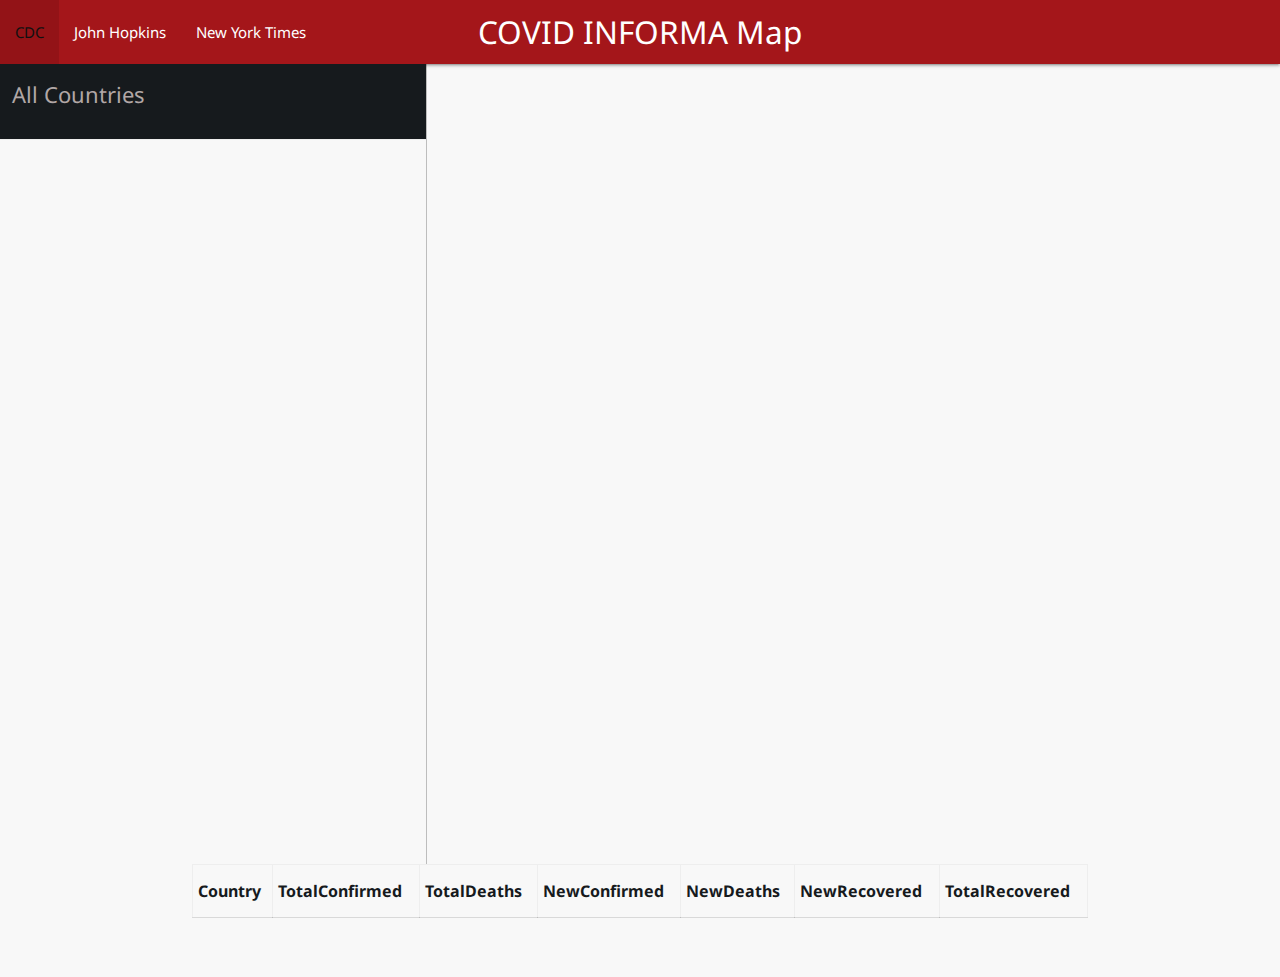
<file: index.html>
<!DOCTYPE html>
<html lang="en">

<head>
  <meta charset="UTF-8">
  <meta name="viewport" content="width=device-width, initial-scale=1.0">
  <link rel="preconnect" href="https://fonts.gstatic.com">
  <link href="https://fonts.googleapis.com/css2?family=Noto+Sans&display=swap" rel="stylesheet">

  <link rel="stylesheet" href="https://cdnjs.cloudflare.com/ajax/libs/materialize/1.0.0/css/materialize.min.css">
  <script src="https://cdnjs.cloudflare.com/ajax/libs/materialize/1.0.0/js/materialize.min.js"></script>

  <link href='https://api.tiles.mapbox.com/mapbox-gl-js/v1.12.0/mapbox-gl.css' rel='stylesheet' />
  <script src='https://api.tiles.mapbox.com/mapbox-gl-js/v1.12.0/mapbox-gl.js'></script>

  <script src="https://cdnjs.cloudflare.com/ajax/libs/jquery/3.5.1/jquery.min.js"></script>
  <link rel="stylesheet" type="text/css" href="https://cdn.datatables.net/1.10.22/css/jquery.dataTables.css">
  <script type="text/javascript" charset="utf8"
    src="https://cdn.datatables.net/1.10.22/js/jquery.dataTables.js"></script>

  <link rel="stylesheet" href="style.css">
  <title>Project 1</title>
</head>

<body>
  <nav>
    <div class="nav-wrapper" id="nav-bar">
      <a href="#" class="brand-logo center">COVID INFORMA Map</a>
      <ul id="nav-mobile" class="left hide-on-med-and-down">
        <li><a target = "_blank" href="https://www.cdc.gov/coronavirus/2019-ncov/index.html">CDC</a></li>
        <li><a target = "_blank" href="https://coronavirus.jhu.edu/">John Hopkins</a></li>
        <li><a target = "_blank" href="https://www.nytimes.com/interactive/2020/world/coronavirus-maps.html">New York Times</a></li>
      </ul>
    </div>
  </nav>
  <div style="width: 100%;">
    <div class='sidebar'>
      <div class='heading'>
        <h1>All Countries 
        </h1>
        <p class ="stats" id='worldCases'></p>
        <p class ="stats" id='worldDeaths'></p>
      </div>
      <div class="subhead">
                
      </div>
      <div id='listings' class='listings'></div>
    </div>

  </div>
  <div id='map' class='l9 map' style='width: 100%; height:100%'></div>
  <div class=container>
    <table id="covid_table" class="table table-bordered hover">
      <thead>
        <tr>
          <td>Country</td>
          <td>TotalConfirmed</td>
          <td>TotalDeaths</td>
          <td>NewConfirmed</td>
          <td>NewDeaths</td>
          <td>NewRecovered</td>
          <td>TotalRecovered</td>
        </tr>
      </thead>
    </table>
  </div>

  <script src="script.js"></script>
  <script src="https://coolors.co/palette-widget/widget.js"></script>
</body>

</html>
</file>
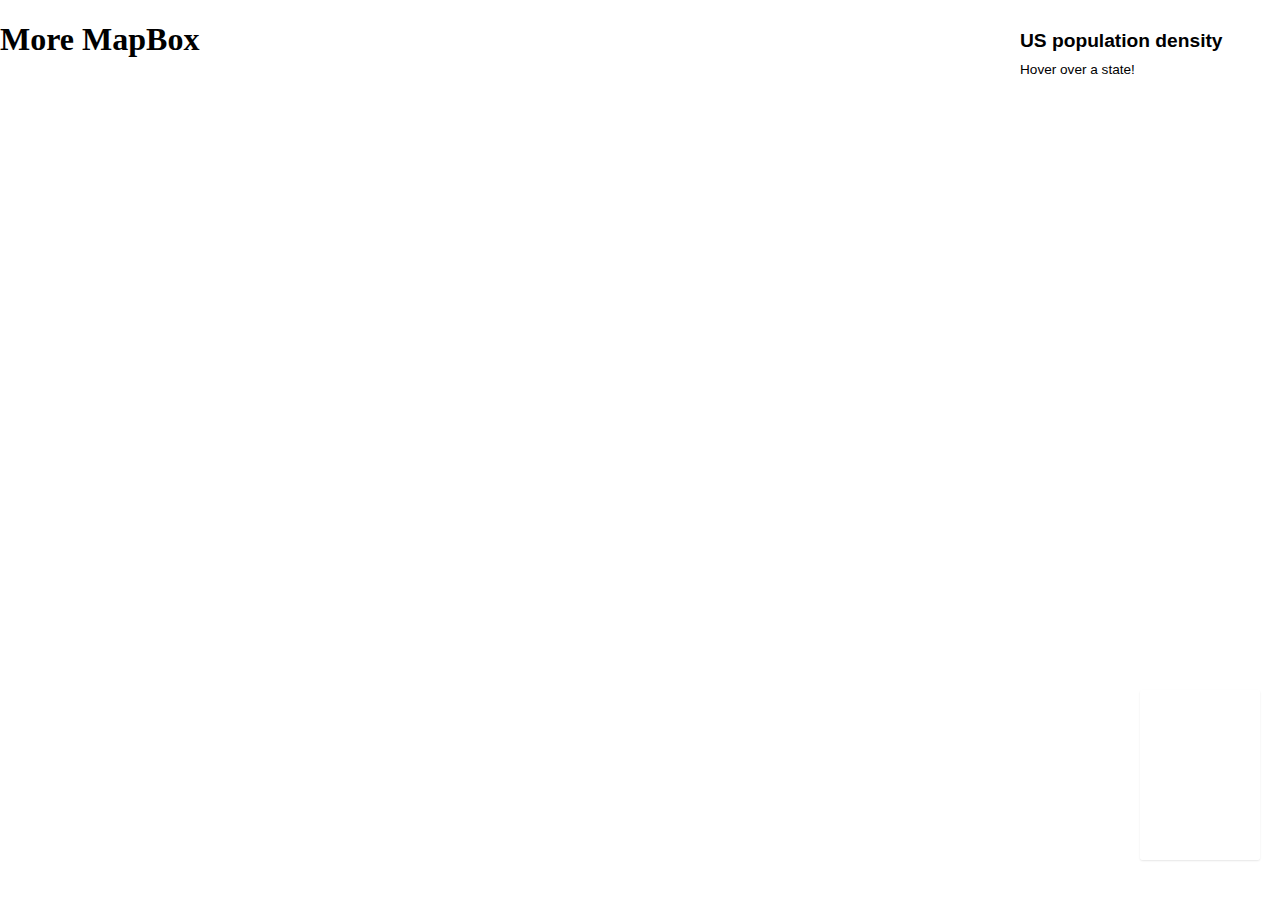
<file: mapBoxPart2.html>
<!DOCTYPE html>
<html lang="en">
<head>
  <meta charset="UTF-8">
  <meta name="viewport" content="width=device-width, initial-scale=1.0">
  <title>with popup</title>
  <script src='https://api.mapbox.com/mapbox-gl-js/v1.12.0/mapbox-gl.js'></script>
  <link href='https://api.mapbox.com/mapbox-gl-js/v1.12.0/mapbox-gl.css' rel='stylesheet' />
  <style>
    body {
  margin: 0;
  padding: 0;
}

h2,
h3 {
  margin: 10px;
  font-size: 1.2em;
}

h3 {
  font-size: 1em;
}

p {
  font-size: 0.85em;
  margin: 10px;
  text-align: left;
}

/**
* Create a position for the map
* on the page */
#map {
  position: absolute;
  top: 0;
  bottom: 0;
  width: 100%;
}

/**
* Set rules for how the map overlays
* (information box and legend) will be displayed
* on the page. */
.map-overlay {
  position: absolute;
  bottom: 0;
  right: 0;
  background: rgba(255, 255, 255, 0.8);
  margin-right: 20px;
  font-family: Arial, sans-serif;
  overflow: auto;
  border-radius: 3px;
}

#features {
  top: 0;
  height: 100px;
  margin-top: 20px;
  width: 250px;
}

#legend {
  padding: 10px;
  box-shadow: 0 1px 2px rgba(0, 0, 0, 0.1);
  line-height: 18px;
  height: 150px;
  margin-bottom: 40px;
  width: 100px;
}

.legend-key {
  display: inline-block;
  border-radius: 20%;
  width: 10px;
  height: 10px;
  margin-right: 5px;
}
  </style>
</head>
<body>
  <h1>More MapBox</h1>
  <div id='map'></div>
  <div class='map-overlay' id='features'>
    <h2>US population density</h2>
    <div id='pd'>
      <p>Hover over a state!</p>
    </div>
  </div>
  <div class='map-overlay' id='legend'></div>
  <script>
     mapboxgl.accessToken = 'pk.eyJ1IjoiZ3JlZy1zYW0iLCJhIjoiY2toY2JmZGNrMDNrcDJ0bzJhOGtjbWhhaiJ9.SkxQG0ZAOSyPUkh8pmThnQ';
  var map = new mapboxgl.Map({
    container: 'map', // container id
    style: 'mapbox://styles/greg-sam/ckhcj87ze1j1c19pct9lbmgjx' // replace this with your style URL
  });
  map.on('load', function () {
    var layers = ['0-10', '10-20', '20-50', '50-100', '100-200', '200-500', '500-1000', '1000+'];
    var colors = ['#FFEDA0', '#FED976', '#FEB24C', '#FD8D3C', '#FC4E2A', '#E31A1C', '#BD0026', '#800026'];

    for (i = 0; i < layers.length; i++) {
      var layer = layers[i];
      var color = colors[i];
      var item = document.createElement('div');
      var key = document.createElement('span');
      key.className = 'legend-key';
      key.style.backgroundColor = color;

      var value = document.createElement('span');
      value.innerHTML = layer;
      item.appendChild(key);
      item.appendChild(value);
      legend.appendChild(item);
    }

  });
  map.on('mousemove', function (e) {
      var states = map.queryRenderedFeatures(e.point, {
        layers: ['statedata']
      });

      if (states.length > 0) {
        document.getElementById('pd').innerHTML = '<h3><strong>' + states[0].properties.name + '</strong></h3><p><strong><em>' + states[0].properties.density + '</strong> people per square mile</em></p>';
      } else {
        document.getElementById('pd').innerHTML = '<p>Hover over a state!</p>';
      }
    });
    map.getCanvas().style.cursor = 'default';
    map.fitBounds([[-133.2421875, 16.972741], [-47.63671875, 52.696361]]);

  </script>
</body>
</html>
</file>
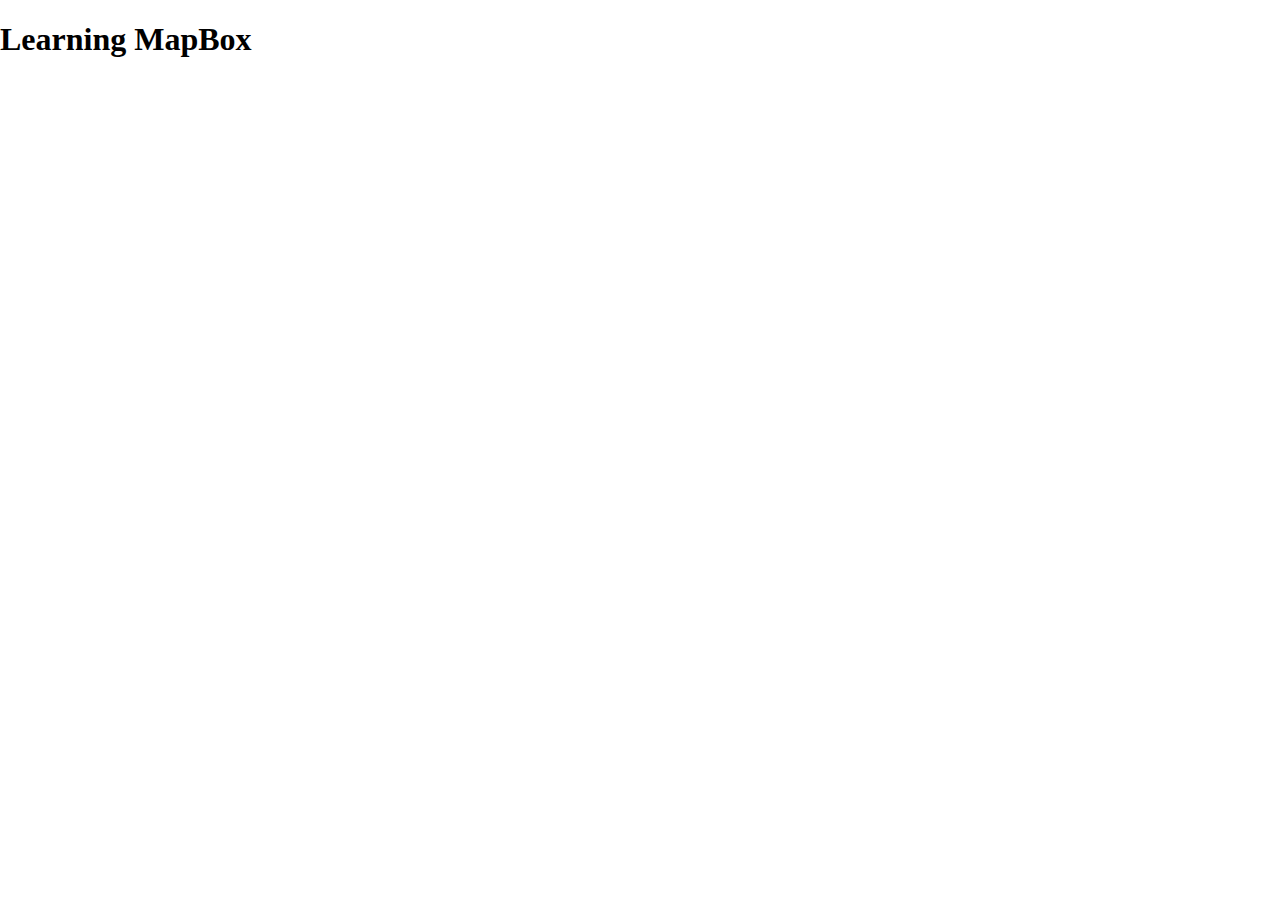
<file: mapBoxSandBox.html>
<!DOCTYPE html>
<html lang="en">
<head>
  <meta charset="UTF-8">
  <meta name="viewport" content="width=device-width, initial-scale=1.0">
  <title>Learning MapBox</title>
  <script src='https://api.mapbox.com/mapbox-gl-js/v1.12.0/mapbox-gl.js'></script>
  <link href='https://api.mapbox.com/mapbox-gl-js/v1.12.0/mapbox-gl.css' rel='stylesheet' />
  <style>
    body {
  margin: 0;
  padding: 0;
}

h2,
h3 {
  margin: 10px;
  font-size: 1.2em;
}

h3 {
  font-size: 1em;
}
  </style>
</head>
<body>
  <h1>Learning MapBox</h1>
  
<div id='map' style='width: 400px; height: 600px;'></div>
<script>
  mapboxgl.accessToken = 'pk.eyJ1IjoiZ3JlZy1zYW0iLCJhIjoiY2toY2JmZGNrMDNrcDJ0bzJhOGtjbWhhaiJ9.SkxQG0ZAOSyPUkh8pmThnQ';
  var map = new mapboxgl.Map({
    container: 'map',
    style: 'mapbox://styles/greg-sam/ckhcj87ze1j1c19pct9lbmgjx', // stylesheet location
    center: [-95, 40], // starting position [lng, lat]
    zoom: 2 // starting zoom
    
  });
  
  
</script>
 
</body>
</html>
</file>
<file: style.css>
body {
  background-color: #f8f8f8;
  color: #161A1D;
  font: 400 15px/22px 'Sans-serif';
  font-family: 'Noto Sans', sans-serif;
  margin: 0;
  padding: 0;
}

#nav-bar {
  background-color: #A4161A;
  color: #B1A7A6;
  font-family: 'Noto Sans', sans-serif;
}

h1 {
  background-color: #161A1D;
  font-family: 'Noto Sans', sans-serif;
  font-size: 22px;
  color: #B1A7A6;
  margin: 0;
  font-weight: 400;
  line-height: 20px;
  padding: 20px 2px;
}

a {
  color: #404040;
  text-decoration: none;
}

a:hover {
  color: #101010;
}

figure {
  margin: 1em 10px;
}

.pad2 {
  padding: 20px;
}

.sidebar {
  position: static;
  width: 33.3333%;
  top: 0;
  left: 0;
  overflow: auto;
  border-right: 1px solid rgba(10, 10, 10, 0.25);
  height: 800px;
}

.map {
  position: absolute;
  height: 800px;
  left: 33.3333%;
  right: 33.333%;
  width: 66.6666%;
  top: 8.5%;
  bottom: 30%;
}

.heading {
  background: #F5F3F4;
  border-bottom: 1px solid #eee;
  min-height: 60px;
  line-height: 60px;
  padding: 0 10px;
  background-color: #161A1D;
  color: #F5F3F4;
}

.listings {
  height: 100%;
  overflow: auto;
  padding-bottom: 60px;
}

.listings .item {
  display: block;
  border-bottom: 1px solid white;
  padding: 10px;
  text-decoration: none;
}

.listings .item:last-child {
  border-bottom: none;
}

.listings .item .title {
  display: block;
  color: #0B090A;
  font-weight: 700;
  font-family: 'Noto Sans', sans-serif;
}

.listings .item .title small {
  font-weight: 400;
  font-family: 'Noto Sans', sans-serif;
}

.listings .item.active .title, .listings .item .title:hover {
  color: #161A1D;
}

.listings .item.active {
  background-color: #E5383B;
  
}

::-webkit-scrollbar {
  width: 3px;
  height: 3px;
  border-left: 0;
  background: #E5383B;
}

::-webkit-scrollbar-track {
  background: none;
}

::-webkit-scrollbar-thumb {
  background: #B1A7A6;
  border-radius: 0;
}

.marker {
  border: none;
  cursor: pointer;
  height: 32px;
  width: 32px;
  background-image: url(marker.png);
  background-color: none;
}

.clearfix {
  display: block;
}

.clearfix:after {
  content: '.';
  display: block;
  height: 0;
  clear: both;
  visibility: hidden;
}

.mapboxgl-popup {
  padding-bottom: 30px;
}

.mapboxgl-popup-close-button {
  display: none;
}

.mapboxgl-popup-content {
  font: 400 15px/22px 'Sans-serif';
  font-family: 'Noto Sans', sans-serif;
  padding: 0;
}

.mapboxgl-popup-content-wrapper {
  padding: 1%;
}

.mapboxgl-popup-content h4 {
  background: #B1A7A6;
  color: white;
  margin: 0;
  display: block;
  padding: 10px;
  border-radius: 3px 3px 0 0;
  font-weight: 700;
  margin-top: -15px;
}

.mapboxgl-popup-content h5 {
  margin: 0;
  display: block;
  padding: 10px 10px 10px 10px;
  font-weight: 400;
}

.mapboxgl-popup-content div {
  padding: 10px;
}

.mapboxgl-container .leaflet-marker-icon {
  cursor: pointer;
}

.mapboxgl-popup-anchor-top>.mapboxgl-popup-content {
  margin-top: 15px;
}

.mapboxgl-popup-anchor-top>.mapboxgl-popup-tip {
  border-bottom-color: #B1A7A6;
}

#covid_table tbody tr td:nth-child(5) {
  background: #A4161A;
  color: black;
  font-weight: bold;
  font-size: 16px;
}

#covid_table tbody tr td:nth-child(4) {
  background-color: rgba(252, 68, 1, 0.659);
  font-weight: bold;
  font-size: 16px;
}

#covid_table tbody tr td:nth-child(1) {
  font-weight: bold;
  font-size: 16px;
  text-align: center;
  display: flex;
}

#covid_table thead {
  font-weight: bold;
  font-size: 16px;
}

#covid_table td {
  border: 1px inset;
}

.cov19u-avatar {
  font-size: 12px;
  height: 24px;
  width: 24px;
}

@media(max-width:768px) {
  #covid_table tbody tr td:nth-child(1), .dataTable td {
    font-size: 14px;
    padding: 10px !important;
  }
  .sidebar {
    height: 600px !important;
  }
  .map {
    height: 600px !important;
  }
}
</file>
